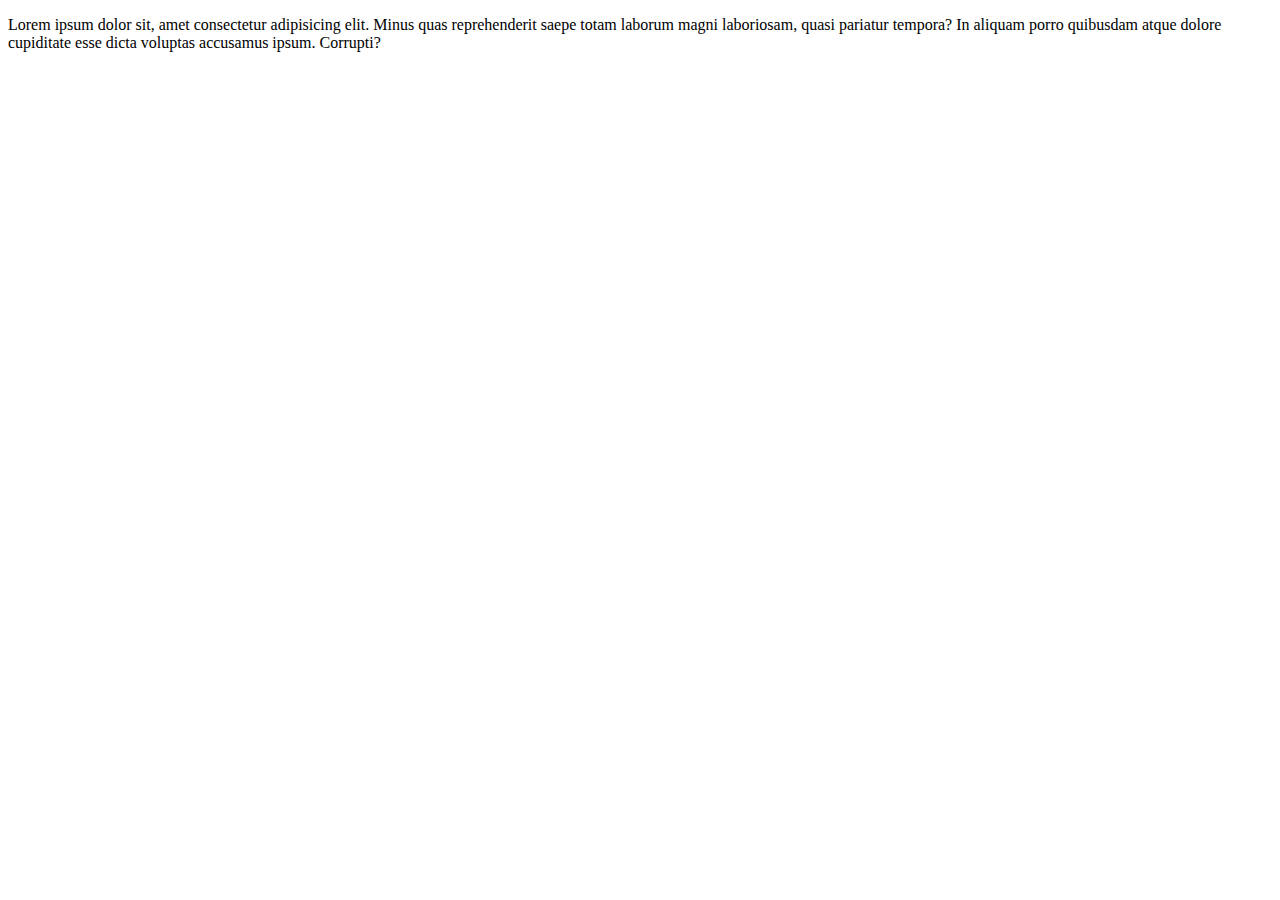
<file: about.html>
<!DOCTYPE html>
<html lang="pt-br">
<head>
    <meta charset="UTF-8">
    <meta http-equiv="X-UA-Compatible" content="IE=edge">
    <meta name="viewport" content="width=device-width, initial-scale=1.0">
    <title> Sobre Mim </title>
</head>
<body>
    <p>Lorem ipsum dolor sit, amet consectetur adipisicing elit. Minus quas reprehenderit saepe totam laborum magni laboriosam, quasi pariatur tempora? In aliquam porro quibusdam atque dolore cupiditate esse dicta voluptas accusamus ipsum. Corrupti?</p>
</body>
</html>
</file>
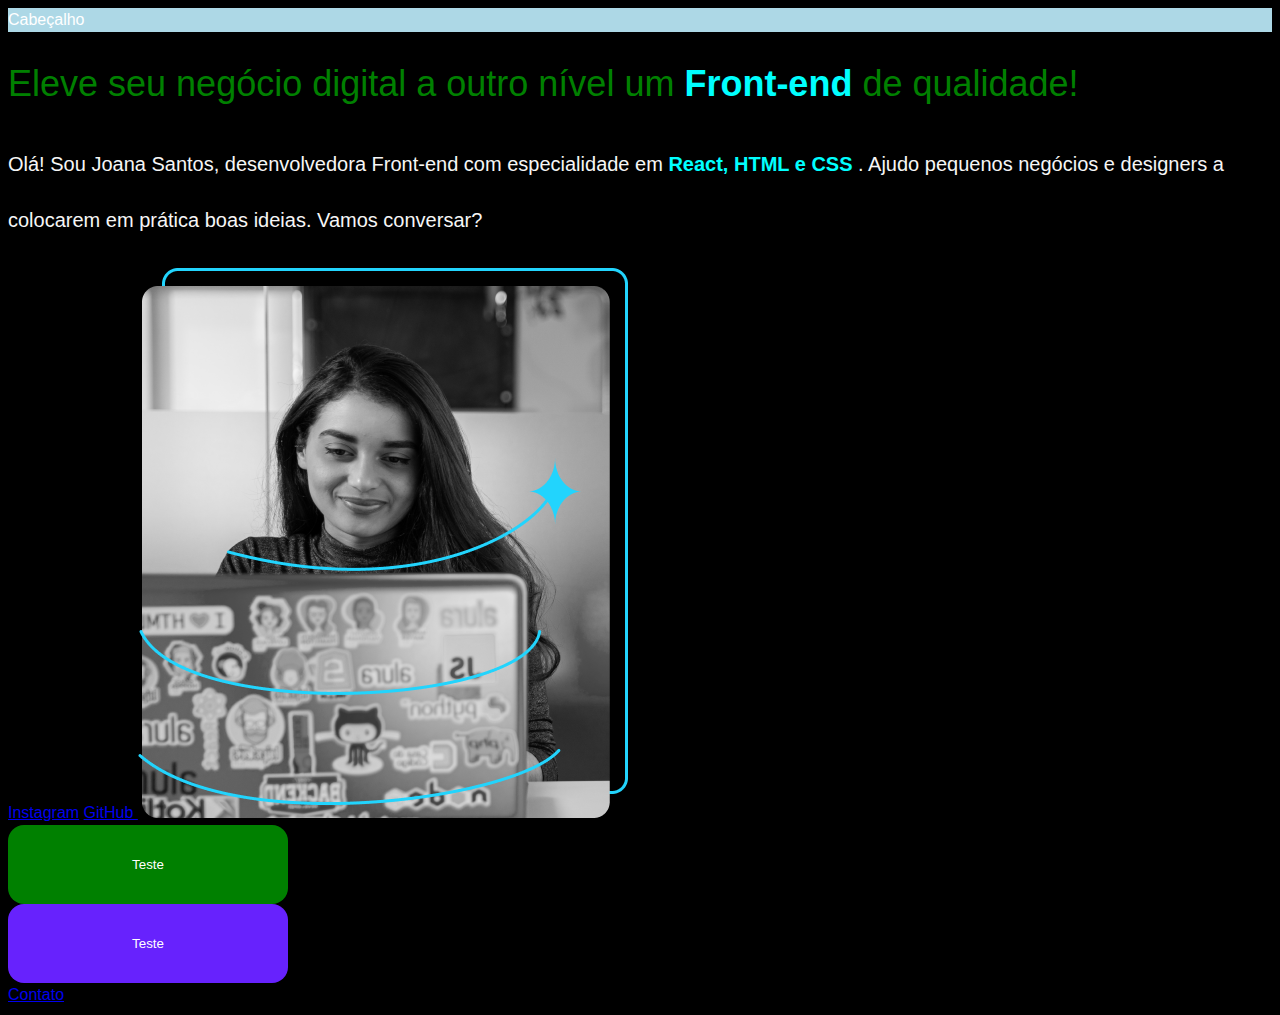
<file: index2.html>
<!DOCTYPE html>
<html lang="pt-br">

<head>
    <meta charset="UTF-8">
    <meta name="viewport" content="width=device-width, initial-scale=1.0">
    
    <title>Portifólio</title>
    <link rel="stylesheet" href="styles.css">

</head>

<body>
    <header>
        Cabeçalho
    </header>

    <main>
        <h1 title="Apresentação">Eleve seu negócio digital a outro nível um <strong class="Color Destaque-h"> Front-end </strong>de qualidade!</h1>
        <p>Olá! Sou Joana Santos, desenvolvedora Front-end com especialidade em <strong class="Color Destaque-p"> React, HTML e CSS </strong>. Ajudo pequenos negócios e designers a colocarem em prática boas ideias. Vamos conversar?</p>
        <a href="https://www.youtube.com/"> Instagram</a>
        <a href="https://www.youtube.com/">GitHub </a>
        <img src="html-logo-main/Imagem.png" alt="Foto do Usuário">

        <button class="botão-1">Teste</button>
        <button class="botão-2">Teste</button>
        
        <!-- <video src="html-logo-main/teste.mp4" controls height="600" width="800"></video> -->
        <!-- <iframe width="560" height="315" src="https://www.youtube.com/embed/l7VdOTxJ3ZM?si=OeupB5ATcB5dFgG1" title="YouTube video player" frameborder="0" allow="accelerometer; autoplay; clipboard-write; encrypted-media; gyroscope; picture-in-picture; web-share" referrerpolicy="strict-origin-when-cross-origin" allowfullscreen></iframe> -->
    </main>

    <footer>
        <a href="https://www.google.com/imghp?hl=pt-PT&tab=ri&authuser=0&ogbl"> Contato </a>
    </footer>

</body>

</html>
</file>
<file: styles.css>
body {
    background-color: black;
    color: blue;
    font-family: 'Comic Sans MS', sans-serif;
    font-size: 16px;
    line-height: 1.5;
  }

header {
    background-color: lightblue;
    color: white;

}

h1 {

    color: #F6F6F6;

    /* H1 */
    /* font-family: "Krona One"; */
    font-size: 36px;
    font-style: normal;
    font-weight: 400;
    line-height: 56px; /* 155.556% */

}


h1[title]{
    color: green;
}



p {

    color: #F6F6F6;

    /* H1 */
    /* font-family: "Krona One"; */
    font-size: 20px;
    font-style: normal;
    font-weight: 400;
    line-height: 56px; /* 155.556% */

}

.Color .Destaque-h {

    /* color: #22D4FD; */
    /* H1 */
    /* font-family: "Krona One"; */
    font-size: 36px;
    font-style: normal;
    font-weight: 400;
    line-height: 56px;   
}

.Color .Destaque-p {

    /* color: #22D4FD; */
    /* H1 */
    /* font-family: "Krona One"; */
    font-size: 20px;
    font-style: normal;
    font-weight: 400;
    line-height: 56px;   
}

.Color {

    color: aqua;
}

.botão-1 {
    background-color: rgb(38, 0, 128);
    color: white;
    border-radius: 16px;
    border: 0px solid #22D4FD;
    background: green;
    
    display: flex;
    width: 280px;
    height: 79px;
    padding: 16px;
    justify-content: center;
    align-items: center;
    gap: 16px;
    flex-shrink: 0; 
}

.botão-2 {
    background-color: rgb(38, 0, 128);
    color: white;
    border-radius: 16px;
    border: 0px solid #3b22fd;
    background: #6722fd;
    
    display: flex;
    width: 280px;
    height: 79px;
    padding: 16px;
    justify-content: center;
    align-items: center;
    gap: 16px;
    flex-shrink: 0; 
}
</file>
